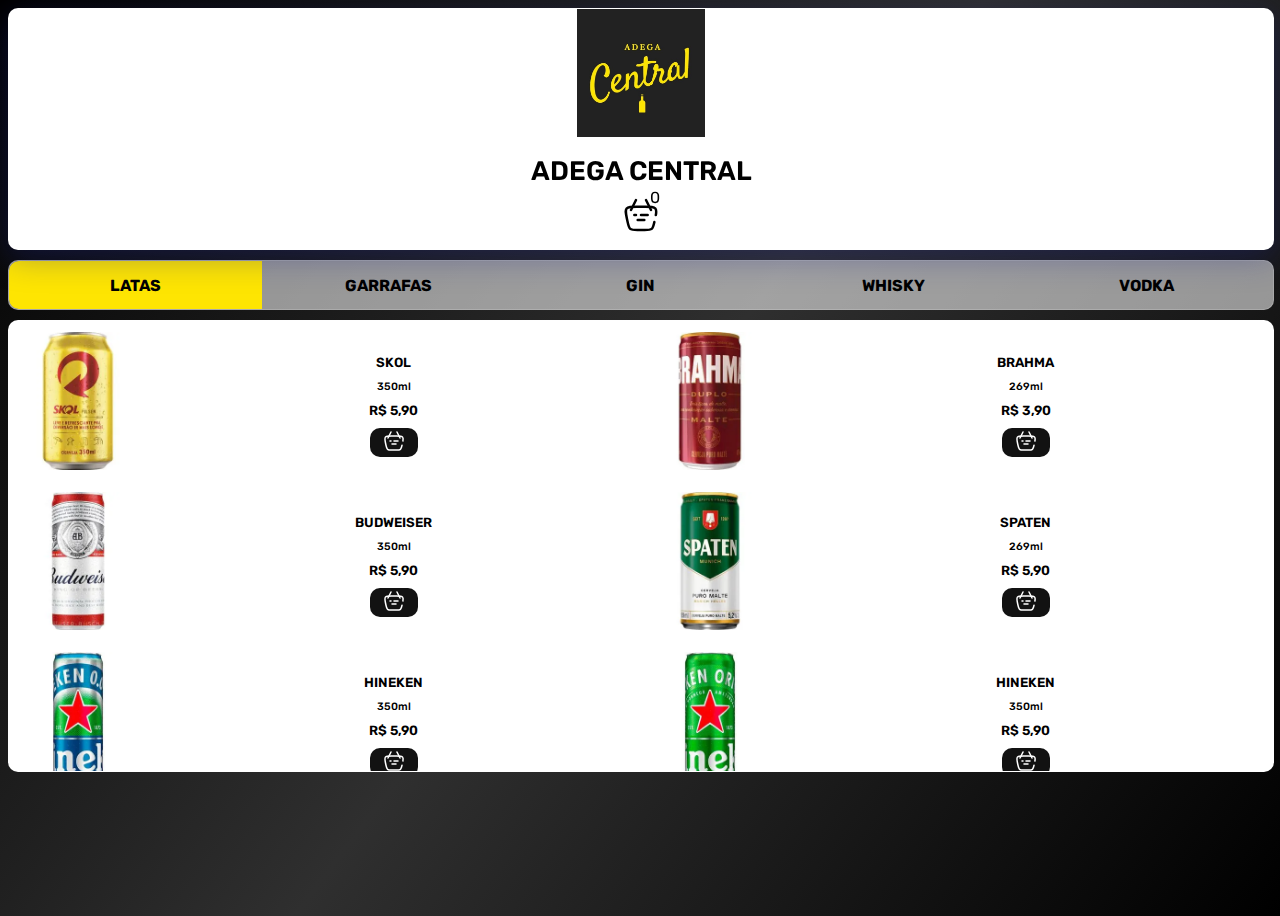
<file: Cardapio com carrinho/index.html>
<!DOCTYPE html>
<html lang="pt-br">
<head>
    <meta charset="UTF-8">
    <meta name="viewport" content="width=device-width, initial-scale=1.0">
    <title>Adega Central</title>
    <link rel="stylesheet" href="style.css">
        <!--META TAG OG "OPEN GRAPHICS"-->
        <meta property="og:type" content="website">
        <meta property="og:title" content="TeJota Açaiteria"> 
        <meta property="og:image" content="https://lanchonetedosamigos.netlify.app/Cardapio%20com%20carrinho/imagens/TeJota.png">
        <meta property="og:description" content="O melhor açai do mundo">
        <meta property="og:site_name" content="TeJota Açaiteria">
</head>
<body>
    <header>
        <section id="quadradoHeader">
            <div id="quadradoImagem">
                <img src="/Cardapio com carrinho/imagens/logoAdegaCentral.jpg" id="logo" alt="logo">
            </div>
            <div id="quadradoTexto">
                <h1>ADEGA CENTRAL</h1>
            </div>
            <div class="quadradoSacola">
                <img src="imagens/sacolaBlack.svg" id="sacola" alt="Sacola">
                <span id="quantidade">0</span>
            </div>
        </section>
    </header>
    <main>
        <section id="quadradoSelecao">
            <div id="latas">
                <p>Latas</p>
            </div>
            <div id="garrafas">
                <p>Garrafas</p>
            </div>
            <div id="GIN">
                <p>GIN</p>
            </div>
            <div id="whisky">
                <p>whisky</p>
            </div>
            <div id="vodka">
                <p>vodka</p>
            </div>
        </section>
        <section id="quadradoItenslatas">
            <!-- Skol 350 ml -->
            <div id="itens">
                <div id="itensImagem">
                    <img src="/Cardapio com carrinho/imagens/latas/230337-300-auto.webp" alt="Skol 350ml">
                </div>
                <div id="itensTexto">
                    <h1>Skol</h1>
                    <p>350ml</p>
                    <h1>R$ 5,90</h1>
                    <button class="botaoAdicionar" data-name="Skol 350ml" data-price="5.90">
                        <img src="/Cardapio com carrinho/imagens/sacola.svg" alt="Sacola">
                    </button>
                </div>
            </div>
            <!-- Brahma 269 ml -->
            <div id="itens">
                <div id="itensImagem">
                    <img src="/Cardapio com carrinho/imagens/latas/254666-300-auto.webp" alt="Brahma 269ml">
                </div>
                <div id="itensTexto">
                    <h1>Brahma</h1>
                    <p> 269ml</p>
                    <h1>R$ 3,90</h1>
                    <button class="botaoAdicionar" data-name="Brahma 269ml" data-price="3.90">
                        <img src="/Cardapio com carrinho/imagens/sacola.svg" alt="Sacola">
                    </button>
                </div>
            </div>
            <!-- Budweiser 350ml -->
            <div id="itens">
                <div id="itensImagem">
                    <img src="/Cardapio com carrinho/imagens/latas/258795-300-auto.webp" alt="Budweiser 350ml">
                </div>
                <div id="itensTexto">
                    <h1>Budweiser</h1>
                    <p>350ml</p>
                    <h1>R$ 5,90</h1>
                    <button class="botaoAdicionar" data-name="Budweiser 350ml" data-price="5.90">
                        <img src="/Cardapio com carrinho/imagens/sacola.svg" alt="Sacola">
                    </button>
                </div>
            </div>
            <!-- Spaten 269ml -->
            <div id="itens">
                <div id="itensImagem">
                    <img src="/Cardapio com carrinho/imagens/latas/261372-300-auto.webp" alt="Spaten 269ml">
                </div>
                <div id="itensTexto">
                    <h1>Spaten</h1>
                    <p>269ml</p>
                    <h1>R$ 5,90</h1>
                    <button class="botaoAdicionar" data-name="Spaten 269ml" data-price="5.90">
                        <img src="/Cardapio com carrinho/imagens/sacola.svg" alt="Sacola">
                    </button>
                </div>
            </div>
            <!-- Hineken Zero 350ml -->
            <div id="itens">
                <div id="itensImagem">
                    <img src="/Cardapio com carrinho/imagens/latas/263872-300-auto.webp" alt="Hineken Zero 350ml">
                </div>
                <div id="itensTexto">
                    <h1>Hineken</h1>
                    <p>350ml</p>
                    <h1>R$ 5,90</h1>
                    <button class="botaoAdicionar" data-name="Hineken Zero 350ml" data-price="5.90">
                        <img src="/Cardapio com carrinho/imagens/sacola.svg" alt="Sacola">
                    </button>
                </div>
            </div>
            <!-- Hineken 350ml -->
            <div id="itens">
                <div id="itensImagem">
                    <img src="/Cardapio com carrinho/imagens/latas/263896-300-auto.webp" alt="Hineken 350ml">
                </div>
                <div id="itensTexto">
                    <h1>Hineken</h1>
                    <p>350ml</p>
                    <h1>R$ 5,90</h1>
                    <button class="botaoAdicionar" data-name="Hineken 350ml" data-price="5.90">
                        <img src="/Cardapio com carrinho/imagens/sacola.svg" alt="Sacola">
                    </button>
                </div>
            </div>
            <!-- Amstel 350ml -->
            <div id="itens">
                <div id="itensImagem">
                    <img src="/Cardapio com carrinho/imagens/latas/300607-300-auto.webp" alt="Amstel 350ml">
                </div>
                <div id="itensTexto">
                    <h1>Amstel</h1>
                    <p>350ml</p>
                    <h1>R$ 5,90</h1>
                    <button class="botaoAdicionar" data-name="Amstel 350ml" data-price="5.90">
                        <img src="/Cardapio com carrinho/imagens/sacola.svg" alt="Sacola">
                    </button>
                </div>
            </div>
            <!-- Itaipava 350ml -->
            <div id="itens">
                <div id="itensImagem">
                    <img src="/Cardapio com carrinho/imagens/latas/321166-300-auto.webp" alt="Itaipava 350ml">
                </div>
                <div id="itensTexto">
                    <h1>Itaipava</h1>
                    <p>350ml</p>
                    <h1>R$ 5,90</h1>
                    <button class="botaoAdicionar" data-name="Itaipava 350ml" data-price="5.90">
                        <img src="/Cardapio com carrinho/imagens/sacola.svg" alt="Sacola">
                    </button>
                </div>
            </div>
        </section>

        <section id="quadradoItensgarrafas">
            <!-- Long Neck Heineken 330ml -->
            <div id="itens">
                <div id="itensImagem">
                    <img src="/Cardapio com carrinho/imagens/garrafas/239783-300-auto.webp" alt="Long Neck Heineken">
                </div>
                <div id="itensTexto">
                    <h1>Heineken</h1>
                    <p>330ml</p>
                    <h1>R$ 6,00</h1>
                    <button class="botaoAdicionar" data-name="Heineken" data-price="6.00">
                        <img src="/Cardapio com carrinho/imagens/sacola.svg" alt="Sacola">
                    </button>
                </div>
            </div>
             <!-- Long Neck Heineken 0% 330ml -->
            <div id="itens">
                    <div id="itensImagem">
                    <img src="/Cardapio com carrinho/imagens/garrafas/248165-300-auto.webp" alt="Long Neck Heineken 0% 330ml">
                </div>
                 <div id="itensTexto">
                    <h1>Heineken</h1>
                    <p>330ml</p>
                    <h1>R$ 6,00</h1>
                    <button class="botaoAdicionar" data-name="Heineken 0%" data-price="6.00">
                        <img src="/Cardapio com carrinho/imagens/sacola.svg" alt="Sacola">
                    </button>
                </div>
            </div>
            <!-- Long Neck Stella 330ml-->
            <div id="itens">
                <div id="itensImagem">
                    <img src="/Cardapio com carrinho/imagens/garrafas/248732-300-auto.webp" alt="Long Neck Stella 330ml">
                </div>
                <div id="itensTexto">
                    <h1>Stella</h1>
                    <p>330ml</p>
                    <h1>R$ 6,00</h1>
                    <button class="botaoAdicionar" data-name="Stella 330ml" data-price="6.00">
                        <img src="/Cardapio com carrinho/imagens/sacola.svg" alt="Sacola">
                    </button>
                </div>
            </div>
            <!-- Long Neck Stella 0% 330ml -->
            <div id="itens">
                <div id="itensImagem">
                    <img src="/Cardapio com carrinho/imagens/garrafas/311747-300-auto.webp" alt="Long Neck Stella 0% 330ml">
                </div>
                <div id="itensTexto">
                    <h1>Stella</h1>
                    <p>330ml</p>
                    <h1>R$ 6,00</h1>
                    <button class="botaoAdicionar" data-name="Stella 0%" data-price="6.00">
                        <img src="/Cardapio com carrinho/imagens/sacola.svg" alt="Sacola">
                    </button>
                </div>
            </div>
            <!-- Long Neck Sol 330ml -->
            <div id="itens">
                <div id="itensImagem">
                    <img src="/Cardapio com carrinho/imagens/garrafas/312657-300-auto.webp" alt="Long Neck Sol 330ml">
                </div>
                <div id="itensTexto">
                    <h1>Sol</h1>
                    <p>330ml</p>
                    <h1>R$ 6,00</h1>
                    <button class="botaoAdicionar" data-name="Sol 330ml" data-price="6.00">
                        <img src="/Cardapio com carrinho/imagens/sacola.svg" alt="Sacola">
                    </button>
                </div>
            </div>
            <!-- Long Neck Budweiser 330ml -->
            <div id="itens">
                <div id="itensImagem">
                    <img src="/Cardapio com carrinho/imagens/garrafas/317663-300-auto.webp" alt="Long Neck Budweiser 330ml">
                 </div>
                <div id="itensTexto">
                    <h1>Budweiser</h1>
                    <p>330ml</p>
                    <h1>R$ 6,00</h1>
                    <button class="botaoAdicionar" data-name="Budweiser" data-price="6.00">
                        <img src="/Cardapio com carrinho/imagens/sacola.svg" alt="Sacola">
                    </button>
                </div>
            </div>
            <!-- Long Neck Corona -->
            <div id="itens">
                <div id="itensImagem">
                    <img src="/Cardapio com carrinho/imagens/garrafas/314423-300-auto.webp" alt="Long Neck Corona">
                </div>
                <div id="itensTexto">
                    <h1>Corona</h1>
                    <p>330ml</p>
                    <h1>R$ 6,00</h1>
                    <button class="botaoAdicionar" data-name="Corona" data-price="6.00">
                        <img src="/Cardapio com carrinho/imagens/sacola.svg" alt="Sacola">
                    </button>
                </div>
            </div>
            <!-- Long Neck Corona 0% -->
            <div id="itens">
                <div id="itensImagem">
                    <img src="/Cardapio com carrinho/imagens/garrafas/322923-300-auto.webp" alt="Long Neck Corona 0%">
                </div>
                <div id="itensTexto">
                    <h1>Corona</h1>
                    <p>330ml</p>
                    <h1>R$ 6,00</h1>
                    <button class="botaoAdicionar" data-name="Corona 0%" data-price="6.00">
                        <img src="/Cardapio com carrinho/imagens/sacola.svg" alt="Sacola">
                    </button>
                </div>
            </div>
            <!-- Long Neck Itaipava -->
            <div id="itens">
                <div id="itensImagem">
                    <img src="/Cardapio com carrinho/imagens/garrafas/321201-300-auto.webp" alt="Long Neck Itaipava">
                </div>
                <div id="itensTexto">
                    <h1>Itaipava</h1>
                    <p>330ml</p>
                    <h1>R$ 6,00</h1>
                    <button class="botaoAdicionar" data-name="Itaipava" data-price="6.00">
                        <img src="/Cardapio com carrinho/imagens/sacola.svg" alt="Sacola">
                    </button>
                </div>
            </div>
            

        </section>
        <section id="quadradoItensgin">
            <!-- GIN SAPPHIRE -->
            <div id="itens">
                <div id="itensImagem">
                    <img src="/Cardapio com carrinho/imagens/gin/266629-300-auto.webp" alt="GIN SAPPHIRE">
                </div>
                <div id="itensTexto">
                    <h1>SAPPHIRE</h1>
                    <p>750ML</p>
                    <h1>R$ 115,00</h1>
                    <button class="botaoAdicionar" data-name="SAPPHIRE" data-price="115.00">
                        <img src="/Cardapio com carrinho/imagens/sacola.svg" alt="Sacola">
                    </button>
                </div>
            </div>
             <!-- GIN INTERNCION -->
            <div id="itens">
                    <div id="itensImagem">
                    <img src="/Cardapio com carrinho/imagens/gin/282548-300-auto.webp" alt="GIN INTERNCION">
                </div>
                 <div id="itensTexto">
                    <h1>INTERNCION</h1>
                    <p>900ML</p>
                    <h1>R$ 18,00</h1>
                    <button class="botaoAdicionar" data-name="INTERNCION" data-price="18.00">
                        <img src="/Cardapio com carrinho/imagens/sacola.svg" alt="Sacola">
                    </button>
                </div>
            </div>
            <!-- GIN INTERNCION MELANCIA -->
            <div id="itens">
                <div id="itensImagem">
                    <img src="/Cardapio com carrinho/imagens/gin/282718-300-auto.webp" alt="GIN INTERNCION MELANCIA">
                </div>
                <div id="itensTexto">
                    <h1>MELANCIA</h1>
                    <p>900ml</p>
                    <h1>R$ 18,00</h1>
                    <button class="botaoAdicionar" data-name="INTERNCION MELANCIA" data-price="18.00">
                        <img src="/Cardapio com carrinho/imagens/sacola.svg" alt="Sacola">
                    </button>
                </div>
            </div>
            <!-- GIN INTERNCION STRAWBERRY -->
            <div id="itens">
                <div id="itensImagem">
                    <img src="/Cardapio com carrinho/imagens/gin/283095-300-auto.webp" alt="GIN INTERNCION STRAWBERRY">
                </div>
                <div id="itensTexto">
                    <h1>STRAWBERRY</h1>
                    <p>330ml</p>
                    <h1>R$ 18,00</h1>
                    <button class="botaoAdicionar" data-name="INTERNCION STRAWBERRY" data-price="18.00">
                        <img src="/Cardapio com carrinho/imagens/sacola.svg" alt="Sacola">
                    </button>
                </div>
            </div>
            <!-- GIN ROCK's STRAWBERRY -->
            <div id="itens">
                <div id="itensImagem">
                    <img src="/Cardapio com carrinho/imagens/gin/283843-300-auto.webp" alt="GIN ROCK's STRAWBERRY">
                </div>
                <div id="itensTexto">
                    <h1>ROCK's STRAWBERRY</h1>
                    <p>1L</p>
                    <h1>R$ 33,00</h1>
                    <button class="botaoAdicionar" data-name="ROCK's STRAWBERRY" data-price="33.00">
                        <img src="/Cardapio com carrinho/imagens/sacola.svg" alt="Sacola">
                    </button>
                </div>
            </div>
        </section>
        <section id="quadradoItenswhisky">
            <!-- PASSPORT -->
            <div id="itens">
                <div id="itensImagem">
                    <img src="/Cardapio com carrinho/imagens/whisky/282309-300-auto.webp" alt=" PASSPORT ">
                </div>
                <div id="itensTexto">
                    <h1>PASSPORT</h1>
                    <p>1L</p>
                    <h1>R$ 44,00</h1>
                    <button class="botaoAdicionar" data-name="PASSPORT" data-price="44.00">
                        <img src="/Cardapio com carrinho/imagens/sacola.svg" alt="Sacola">
                    </button>
                </div>
            </div>
             <!-- WHITEHORSE  -->
            <div id="itens">
                    <div id="itensImagem">
                    <img src="/Cardapio com carrinho/imagens/whisky/282815-300-auto.webp" alt="WHITEHORSE">
                </div>
                 <div id="itensTexto">
                    <h1>WHITEHORSE</h1>
                    <p>500ml</p>
                    <h1>R$ 40,00</h1>
                    <button class="botaoAdicionar" data-name="WHITEHORSE" data-price="40.00">
                        <img src="/Cardapio com carrinho/imagens/sacola.svg" alt="Sacola">
                    </button>
                </div>
            </div>
            <!--  REDLABEL 1L -->
            <div id="itens">
                <div id="itensImagem">
                    <img src="/Cardapio com carrinho/imagens/whisky/302833-300-auto.webp" alt="REDLABEL">
                </div>
                <div id="itensTexto">
                    <h1>REDLABEL</h1>
                    <p>1L</p>
                    <h1>R$ 98,00</h1>
                    <button class="botaoAdicionar" data-name="REDLABEL" data-price="98.00">
                        <img src="/Cardapio com carrinho/imagens/sacola.svg" alt="Sacola">
                    </button>
                </div>
            </div>
            <!--  REDLABEL 750ml -->
            <div id="itens">
                <div id="itensImagem">
                    <img src="/Cardapio com carrinho/imagens/whisky/307766-300-auto.webp" alt="REDLABEL 750ml">
                </div>
                <div id="itensTexto">
                    <h1>REDLABEL</h1>
                    <p>750ml</p>
                    <h1>R$ 73,00</h1>
                    <button class="botaoAdicionar" data-name="REDLABEL 750ml" data-price="73.00">
                        <img src="/Cardapio com carrinho/imagens/sacola.svg" alt="Sacola">
                    </button>
                </div>
            </div>
            <!--  BLACKLABEL -->
            <div id="itens">
                <div id="itensImagem">
                    <img src="/Cardapio com carrinho/imagens/whisky/318009-300-auto.webp" alt="BLACKLABEL">
                </div>
                <div id="itensTexto">
                    <h1>BLACKLABEL</h1>
                    <p>750ml</p>
                    <h1>R$ 135,00</h1>
                    <button class="botaoAdicionar" data-name="BLACKLABEL" data-price="135.00">
                        <img src="/Cardapio com carrinho/imagens/sacola.svg" alt="Sacola">
                    </button>
                </div>
            </div>
            <!--  BALLANTINE's -->
            <div id="itens">
                <div id="itensImagem">
                    <img src="/Cardapio com carrinho/imagens/whisky/317995-300-auto.webp" alt="BALLANTINE's">
                </div>
                <div id="itensTexto">
                    <h1>BALLANTINE's</h1>
                    <p>1L</p>
                    <h1>R$ 80,00</h1>
                    <button class="botaoAdicionar" data-name="BALLANTINE's" data-price="80.00">
                        <img src="/Cardapio com carrinho/imagens/sacola.svg" alt="Sacola">
                    </button>
                </div>
            </div>
        </section>
        <section id="quadradoItensvodka">
            <!-- CIROC -->
            <div id="itens">
                <div id="itensImagem">
                    <img src="/Cardapio com carrinho/imagens/vodka/240643-300-auto.webp" alt="CIROC">
                </div>
                <div id="itensTexto">
                    <h1>CIROC</h1>
                    <p>750ml</p>
                    <h1>R$ 190,00</h1>
                    <button class="botaoAdicionar" data-name="CIROC" data-price="190.00">
                        <img src="/Cardapio com carrinho/imagens/sacola.svg" alt="Sacola">
                    </button>
                </div>
            </div>
             <!-- SMIRNOFF -->
            <div id="itens">
                    <div id="itensImagem">
                    <img src="/Cardapio com carrinho/imagens/vodka/268637-300-auto.webp" alt="SMIRNOFF">
                </div>
                 <div id="itensTexto">
                    <h1>SMIRNOFF</h1>
                    <p>998ml</p>
                    <h1>R$ 38,00</h1>
                    <button class="botaoAdicionar" data-name="SMIRNOFF" data-price="38.00">
                        <img src="/Cardapio com carrinho/imagens/sacola.svg" alt="Sacola">
                    </button>
                </div>
            </div>
            <!-- BALALAIKA -->
            <div id="itens">
                <div id="itensImagem">
                    <img src="/Cardapio com carrinho/imagens/vodka/283549-300-auto.webp" alt="BALALAIKA">
                </div>
                <div id="itensTexto">
                    <h1>BALALAIKA</h1>
                    <p>1L</p>
                    <h1>R$ 11,00</h1>
                    <button class="botaoAdicionar" data-name="BALALAIKA" data-price="11.00">
                        <img src="/Cardapio com carrinho/imagens/sacola.svg" alt="Sacola">
                    </button>
                </div>
            </div>
            <!-- ABSOLUT -->
            <div id="itens">
                <div id="itensImagem">
                    <img src="/Cardapio com carrinho/imagens/vodka/315784-300-auto.webp" alt="ABSOLUT">
                </div>
                <div id="itensTexto">
                    <h1>ABSOLUT</h1>
                    <p>1L</p>
                    <h1>R$ 103,00</h1>
                    <button class="botaoAdicionar" data-name="ABSOLUT 1L" data-price="103.00">
                        <img src="/Cardapio com carrinho/imagens/sacola.svg" alt="Sacola">
                    </button>
                </div>
            </div>
            <!-- ABSOLUT VANILLA  -->
            <div id="itens">
                <div id="itensImagem">
                    <img src="/Cardapio com carrinho/imagens/vodka/315816-300-auto.webp" alt="ABSOLUT VANILLA">
                </div>
                <div id="itensTexto">
                    <h1>VANILLA</h1>
                    <p>750ml</p>
                    <h1>R$ 86,00</h1>
                    <button class="botaoAdicionar" data-name="ABSOLUT VANILLA" data-price="86.00">
                        <img src="/Cardapio com carrinho/imagens/sacola.svg" alt="Sacola">
                    </button>
                </div>
            </div>
            <!-- INTENCION -->
            <div id="itens">
                <div id="itensImagem">
                    <img src="/Cardapio com carrinho/imagens/vodka/316929-300-auto.webp" alt="INTENCION">
                </div>
                <div id="itensTexto">
                    <h1>INTENCION</h1>
                    <p>900ml</p>
                    <h1>R$ 15,00</h1>
                    <button class="botaoAdicionar" data-name="INTENCION" data-price="15.00">
                        <img src="/Cardapio com carrinho/imagens/sacola.svg" alt="Sacola">
                    </button>
                </div>
            </div>
        </section>
    </main>

    <section id="abrirSacola">
        <div id="quadradoSacolaFora">
            <div id="xSacolaDentro">
                <button id="btnxSacola">X</button>
            </div>
        <div id="quadradoSacolaDentro">
            <div id="sacolaDentro">
                <div id="sacolaDentroTexto">
                    <h1>Sacola</h1>
                    <span id="quantidade" class="quantidade">0</span>
                </div>
                <div id="sacolaDentroItens"></div>
                <div id="sacolaDentroTotal">
                    <p id="total">Total: R$ 0,00</p>
                </div>
                <div id="sacolaEndereco">
                    <input type="text" id="endereco" value="" placeholder="Endereco" autocomplete="on">
                    <input type="text" id="numeroCasa" placeholder="Número">
                    <p id="taxa">* Taxa de entrega R$5,00</p>
                </div>
            </div>
        </div>
        <button id="enviarPedido">Enviar</button>
    </div>
    </section>
    <section id="notificacaoAddSacola">
        <div id="quadradoNotificacaoAddSacola">
                <h1>Produto adicionado!</h1>
                <div class="loaderAddSacola"></div>
        </div>
    </section>
    <section id="notificacaoRemSacola">
        <div id="quadradoNotificacaoRemSacola">
                <h1>Produto removido!</h1>
                <div class="loaderRemSacola"></div>
        </div>
    </section>
    <section id="notificacaoEndereco">
        <div id="quadradoNotificacaoEndereco">
                <h1>Coloque o endereço!</h1>
                <div class="loaderEndereco"></div>
        </div>
    </section>
    <script src="/Cardapio com carrinho/script.js"></script>
</body>
</html>
</file>
<file: Cardapio com carrinho/style.css>
@import url('https://fonts.googleapis.com/css2?family=Big+Shoulders+Display:wght@100..900&family=Inter:ital,opsz,wght@0,14..32,100..900;1,14..32,100..900&family=Klee+One&family=Kode+Mono:wght@400..700&family=Rubik:ital,wght@0,300..900;1,300..900&display=swap');

:root {
    --fonte-principal: "Rubik", sans-serif;
}

* {
    user-select: none;
}

@media (min-width: 320px) and (max-width: 430px) {
    body {
        width: auto;
        height: 100vh;
        background: #000000;
        background: -webkit-linear-gradient(307deg, #000000 0%, #2f2f2f 50%, #000000 100%);
        background: linear-gradient(307deg, #000000 0%, #2f2f2f 50%, #000000 100%);
    }

    #quadradoHeader {
        display: flex;
        flex-direction: column;
        background: #fff;
        box-shadow: 0 8px 32px 0 #1f26875e;
        backdrop-filter: blur( 4px );
        -webkit-backdrop-filter: blur( 4px );
        border-radius: 10px;
        border: 1px solid #ffffff2e;
        width: 100%;
        height: 15rem;
    }

    #quadradoImagem {
        display: flex;
        flex-direction: column;
        width: 100%;
        height: 8rem;
        align-items: center;
    }

    #logo {
        width: 8rem;
        height: 8rem;
    }

    #quadradoTexto {
        display: flex;
        flex-direction: column;
        width: 100%;
        text-align: center;
    }

    #quadradoTexto h1 {
        font-family: var(--fonte-principal);   
        font-size: 20pt;
        font-weight: 600;
        text-transform: uppercase;
    }

    .quadradoSacola {
        position: relative;
        top: -10px;
        display: flex;
        flex-direction: column;
        width: 100%;
        height: 3rem;
        align-items: center;
    }

    #sacola {
        width: 2.5rem;
    }

    #quantidade {
        position: absolute;
        color: #000;
        margin: -.4rem 0 0 1.8rem;
        font-family: var(--fonte-principal);   
        font-weight: 400;
    }

    .quantidade {
        position: relative !important;
        color: #000 !important;
        font-size: 15pt !important;
        margin: auto 0  !important;
        width: 50% !important;
    }

    #quadradoSelecao {
        display: flex;
        flex-direction: row;
        flex-wrap: nowrap;
        overflow: auto;
        width: 100%;
        height: 3rem;
        margin-top: 10px;
        background: #ffffff8d;
        border-radius: 10px;
        border: 1px solid #ffffff2e;
    }
    /* Latas ativo */

    #quadradoItenslatas {
        display: grid;
        column-gap: 0px;
        grid-template-columns: 200px 200px;
        overflow: auto;
        width: 100%;
        height: 50vh;
        margin-top: 10px;
        background: #fff;
        border-radius: 10px;
        border: 1px solid #ffffff2e;
    }

    @media (min-width: 360px) and (max-height: 1000px) {
        #quadradoItenslatas {
            display: grid;
            column-gap: 0px;
            grid-template-columns: 150px 190px;
            overflow: auto;
            width: 100%;
            height: 50vh;
            margin-top: 10px;
            background: #fff;
            border-radius: 10px;
            border: 1px solid #ffffff2e;
        }

        #quadradoItensgarrafas {
            display: grid;
            column-gap: 0px;
            grid-template-columns: 150px 200px !important;
        }

        #quadradoItensgin {
            display: grid;
            column-gap: 0px;
            grid-template-columns: 150px 200px !important;
        }

        #quadradoItenswhisky {
            display: grid;
            column-gap: 0px;
            grid-template-columns: 150px 200px !important;
        }

        #quadradoItensvodka { 
            display: grid;
            column-gap: 0px;
            grid-template-columns: 150px 200px !important;
        }
    }

    @media (width: 375px) and (max-height: 1000px) {
        #quadradoItenslatas, #quadradoItensgarrafas {
            display: grid;
            column-gap: 0px;
            grid-template-columns: 150px 200px;
            overflow: auto;
            width: 100%;
            height: 50vh;
            margin-top: 10px;
            background: #fff;
            border-radius: 10px;
            border: 1px solid #ffffff2e;
        }
    
    }

    @media (width: 384px) and (max-height: 1000px) {
        #quadradoItenslatas, #quadradoItensgarrafas {
            display: grid;
            column-gap: 0px;
            grid-template-columns: 160px 200px;
            overflow: auto;
            width: 100%;
            height: 50vh;
            margin-top: 10px;
            background: #fff;
            border-radius: 10px;
            border: 1px solid #ffffff2e;
        }
    
    }

    @media (min-width: 390px) and (max-height: 1000px) {
        #quadradoItenslatas, #quadradoItensgarrafas {
            display: grid;
            column-gap: 0px;
            grid-template-columns: 160px 200px;
            overflow: auto;
            width: 100%;
            height: 50vh;
            margin-top: 10px;
            background: #fff;
            border-radius: 10px;
            border: 1px solid #ffffff2e;
        }
    
    }

    @media (min-width: 410px) and (max-height: 1000px) {
        #quadradoItenslatas {
            display: grid;
            column-gap: 0px;
            grid-template-columns: 190px 200px;
            overflow: auto;
            width: 100%;
            height: 50vh;
            margin-top: 10px;
            background: #fff;
            border-radius: 10px;
            border: 1px solid #ffffff2e;
        }

        #quadradoItensgarrafas {
            display: grid;
            column-gap: 0px;
            grid-template-columns: 200px 200px !important;
        }

        #quadradoItensgarrafas {
            display: grid;
            column-gap: 0px;
            grid-template-columns: 200px 200px !important;
        }

        #quadradoItensgin {
            display: grid;
            column-gap: 0px;
            grid-template-columns: 200px 200px !important;
        }

        #quadradoItenswhisky {
            display: grid;
            column-gap: 0px;
            grid-template-columns: 200px 200px !important;
        }

        #quadradoItensvodka { 
            display: grid;
            column-gap: 0px;
            grid-template-columns: 200px 200px !important;
        }
    
    }

    #latas {
        background: #FEE502;
        border-radius: 10px 0 0 10px;
    }

    #vodka {
        border-radius: 0px 10px 10px 0px;
    }

    #latas, #garrafas, #GIN, #whisky, #vodka {
        display: flex;
        flex-direction: column;
        width: 50%;
        height: 100%;
        cursor: pointer;
        transition: all 0.5s ease;
    }

    #latas p, #garrafas p, #GIN p, #whisky p, #vodka p {
        text-transform: uppercase;
        color: #000;
        font-family: var(--fonte-principal);   
        font-weight: 700;
        text-align: center;
        margin: auto 10px;
    }

    #itens {
        display: flex;
        flex-direction: row;
        width: 100%;
        height: 7rem;
    }

    #itensImagem {
        display: flex;
        width: 11rem;
        height: 100%;
        align-items: center;
    }

    #itensImagem img {
        width: 100%;
    }

    #itensTexto {
        display: flex;
        flex-direction: column;
        width: 100%;
        text-align: center;
        align-items: center;
    }

    #itensTexto h1 {
        font-family: var(--fonte-principal);   
        text-transform: uppercase;
        font-weight: 600;
        font-size: 10pt;
        margin: 10px 0 10px 0;
    }

    #itensTexto p {
        font-family: var(--fonte-principal);   
        font-weight: 500;
        font-size: 8pt;
        margin: 0;
    }

    .botaoAdicionar {
        width: 3rem;
        border: none;
        border-radius: 10px;
        background: #121212;
    }

    .botaoAdicionar img{
        width: 1.5rem;
    }

    /* FIM LATAS ATIVO */

    /* GARRAFA ATIVO*/

    #quadradoItensgarrafas {
        display: none;
        column-gap: 0px;
        grid-template-columns: 150px 150px;
        overflow: auto;
        width: 100%;
        height: 50vh;
        margin-top: 10px;
        background: #fff;
        border-radius: 10px;
        border: 1px solid #ffffff2e;
    }

    /* GIN ATIVO */

    #quadradoItensgin {
        display: none;
        column-gap: 0px;
        grid-template-columns: 150px 150px;
        overflow: auto;
        width: 100%;
        height: 50vh;
        margin-top: 10px;
        background: #fff;
        border-radius: 10px;
        border: 1px solid #ffffff2e;
    }

    /* WHISKY ATIVO */

    #quadradoItenswhisky {
        display: none;
        column-gap: 0px;
        grid-template-columns: 150px 150px;
        overflow: auto;
        width: 100%;
        height: 50vh;
        margin-top: 10px;
        background: #fff;
        border-radius: 10px;
        border: 1px solid #ffffff2e;
    }

    /* VODKA ATIVO */

    #quadradoItensvodka {
        display: none;
        column-gap: 0px;
        grid-template-columns: 150px 150px;
        overflow: auto;
        width: 100%;
        height: 50vh;
        margin-top: 10px;
        background: #fff;
        border-radius: 10px;
        border: 1px solid #ffffff2e;
    }

    /* Sacola */

    #abrirSacola {
        position: fixed;
        display: none;
        flex-direction: column;
        top: 0;
        left: 0;
        width: 100%;
        height: 100%;
        background: #00000074;
        z-index: 98;
    }

    #quadradoSacolaFora {
        display: flex;
        flex-direction: column;
        width: 90%;
        height: 30rem;
        margin: auto;
        align-items: center;
    }

    #xSacolaDentro {
        position: relative;
        bottom: 5px;
    }

    #btnxSacola {
        width: 2.5rem;
        height: 2.5rem;
        border: none;
        border-radius: 50%;
        font-family: var(--fonte-principal);   
        font-weight: 400;
        font-size: 15pt;
        margin: 0;
    }

    #sacolaDentroTotal {
        display: flex;
        flex-direction: row;
        justify-content: space-around;
        width: 100%;
        height: 4rem;
    }

    #sacolaDentroTotal p {
        margin: auto;
        font-family: var(--fonte-principal);   
        font-weight: 400;
        font-size: 12pt;
    }

    #quadradoSacolaDentro {
        display: flex;
        flex-direction: column;
        width: 90%;
        height: 100%;
        background: #ffffff;
        border-radius: 10px;
        margin: auto;
        font-family: var(--fonte-principal);   
        font-weight: 400;
        z-index: 99;
    }

    #sacolaDentroTexto h1 {
        font-family: var(--fonte-principal);   
        font-weight: 400;
        width: 50%;
    }

    #sacolaDentro {
        display: flex;
        flex-direction: column;
        justify-content: space-around;
        width: 100%;
        height: 100%;
    }

    #sacolaDentroTexto {
        display: flex;
        flex-direction: row;
        justify-content: space-evenly;
        width: 100%;
        text-align: center;
    }

    #sacolaDentroItens {
        display: flex;
        flex-direction: column;
        width: 100%;
        height: 50%;
        overflow: auto;
    }

    #quadradoRemoverItens {
        display: flex;
        width: 33%;
    }

    .itens {
        display: flex;
        flex-direction: column;
        width: 100%;
    }

    #itensSacola {
        display: flex;
        flex-direction: row;
        justify-content: space-around;
        text-align: center;
        align-items: center;
    }

    #itensSacola h1 {
        font-family: var(--fonte-principal);   
        font-weight: 500;
        font-size: 10pt;
        width: 33%;
    }

    #removerItem {
        width: 1.5rem;
        height: 1.5rem;
        background-image: url("https://www.svgrepo.com/show/500535/delete.svg");
        background-repeat: no-repeat;
        background-size: cover;
        border: none;
        margin: auto;
    }

    #sacolaEndereco {
        position: relative;
        display: flex;
        flex-direction: column;
        width: 100%;
        height: 5rem;
        text-align: center;
        align-items: center;
        bottom: 5px;
    }

    #endereco {
        width: 15rem;
        border: solid 1.5px #9e9e9e;
        border-radius: 1rem;
        background: none;
        padding: .5rem;
        margin-bottom: 1rem;
        font-size: 10pt;
        color: #000;
        transition: border 150ms cubic-bezier(0.4,0,0.2,1);

    }

    #numeroCasa {
        width: 5rem;
        border: solid 1.5px #000000;
        border-radius: 1rem;
        background: none;
        padding: .5rem;
        font-size: 10pt;
        text-align: center;
        color: #000;
        transition: border 150ms cubic-bezier(0.4,0,0.2,1);
    }


    @media (width: 320px) and (max-height: 740px) {
        #enderecoLabel {
            font-family: var(--fonte-principal);   
            font-weight: 500;
            font-size: 12pt;
            position: absolute;
            top: 50%;
            left: 20px !important;
            color: #000;
            pointer-events: none;
            transform: translateY(1rem);
            transition: 150ms cubic-bezier(0.4,0,0.2,1);
        }
    
        #endereco:focus, #endereco:valid {
            outline: none;
            border: 1.5px solid #000000;
        }

        #endereco:focus ~ #enderecoLabel, #endereco:valid ~ #enderecoLabel {
            transform: translateY(-140%) scale(0.8) !important;
            background-color: #fff;
            padding: 0 .2em;
            color: #000000;
        }

        #endereco:not(:focus):placeholder-shown ~ #enderecoLabel {
            transform: translateY(-50%) !important; 
            background-color: transparent; 
            color: #000000; 
        }
    
    }

    @media (width: 360px) and (height: 740px) {
        #enderecoLabel {
            font-family: var(--fonte-principal);   
            font-weight: 500;
            font-size: 12pt;
            position: absolute;
            top: 50%;
            left: 30px !important;
            color: #000;
            pointer-events: none;
            transform: translateY(1rem);
            transition: 150ms cubic-bezier(0.4,0,0.2,1);
        }
    
        #endereco:focus, #endereco:valid {
            outline: none;
            border: 1.5px solid #000000;
        }

        #endereco:focus ~ #enderecoLabel, #endereco:valid ~ #enderecoLabel {
            transform: translateY(-140%) scale(0.8) !important;
            background-color: #fff;
            padding: 0 .2em;
            color: #000000;
        }

        #endereco:not(:focus):placeholder-shown ~ #enderecoLabel {
            transform: translateY(-50%) !important; 
            background-color: transparent; 
            color: #000000; 
        }
    
    }

    @media (width: 360px) and (height: 800px) {
        #enderecoLabel {
            font-family: var(--fonte-principal);   
            font-weight: 500;
            font-size: 12pt;
            position: absolute;
            top: 50%;
            left: 30px !important;
            color: #000;
            pointer-events: none;
            transform: translateY(1rem);
            transition: 150ms cubic-bezier(0.4,0,0.2,1);
        }
    
        #endereco:focus, #endereco:valid {
            outline: none;
            border: 1.5px solid #000000;
        }

        #endereco:focus ~ #enderecoLabel, #endereco:valid ~ #enderecoLabel {
            transform: translateY(-140%) scale(0.8) !important;
            background-color: #fff;
            padding: 0 .2em;
            color: #000000;
        }

        #endereco:not(:focus):placeholder-shown ~ #enderecoLabel {
            transform: translateY(-50%) !important; 
            background-color: transparent; 
            color: #000000; 
        }
    
    }
    
    @media (width: 375px) and (height: 667px) {
        #enderecoLabel {
            font-family: var(--fonte-principal);   
            font-weight: 500;
            font-size: 12pt;
            position: absolute;
            top: 50%;
            left: 40px !important;
            color: #000;
            pointer-events: none;
            transform: translateY(1rem);
            transition: 150ms cubic-bezier(0.4,0,0.2,1);
        }
    
        #endereco:focus, #endereco:valid {
            outline: none;
            border: 1.5px solid #000000;
        }

        #endereco:focus ~ #enderecoLabel, #endereco:valid ~ #enderecoLabel {
            transform: translateY(-140%) scale(0.8) !important;
            background-color: #fff;
            padding: 0 .2em;
            color: #000000;
        }

        #endereco:not(:focus):placeholder-shown ~ #enderecoLabel {
            transform: translateY(-50%) !important; 
            background-color: transparent; 
            color: #000000; 
        }
    
    }

    @media (width: 375px) and (height: 812px) {
        #enderecoLabel {
            font-family: var(--fonte-principal);   
            font-weight: 500;
            font-size: 12pt;
            position: absolute;
            top: 50%;
            left: 35px !important;
            color: #000;
            pointer-events: none;
            transform: translateY(1rem);
            transition: 150ms cubic-bezier(0.4,0,0.2,1);
        }
    
        #endereco:focus, #endereco:valid {
            outline: none;
            border: 1.5px solid #000000;
        }

        #endereco:focus ~ #enderecoLabel, #endereco:valid ~ #enderecoLabel {
            transform: translateY(-140%) scale(0.8) !important;
            background-color: #fff;
            padding: 0 .2em;
            color: #000000;
        }

        #endereco:not(:focus):placeholder-shown ~ #enderecoLabel {
            transform: translateY(-50%) !important; 
            background-color: transparent; 
            color: #000000; 
        }
    
    }

    @media (width: 384px) and (height: 854px) {
        #enderecoLabel {
            font-family: var(--fonte-principal);   
            font-weight: 500;
            font-size: 12pt;
            position: absolute;
            top: 50%;
            left: 40px !important;
            color: #000;
            pointer-events: none;
            transform: translateY(1rem);
            transition: 150ms cubic-bezier(0.4,0,0.2,1);
        }
    
        #endereco:focus, #endereco:valid {
            outline: none;
            border: 1.5px solid #000000;
        }

        #endereco:focus ~ #enderecoLabel, #endereco:valid ~ #enderecoLabel {
            transform: translateY(-140%) scale(0.8) !important;
            background-color: #fff;
            padding: 0 .2em;
            color: #000000;
        }

        #endereco:not(:focus):placeholder-shown ~ #enderecoLabel {
            transform: translateY(-50%) !important; 
            background-color: transparent; 
            color: #000000; 
        }
    
    }

    @media (width: 390px) and (height: 844px) {
        #enderecoLabel {
            font-family: var(--fonte-principal);   
            font-weight: 500;
            font-size: 12pt;
            position: absolute;
            top: 50%;
            left: 40px !important;
            color: #000;
            pointer-events: none;
            transform: translateY(1rem);
            transition: 150ms cubic-bezier(0.4,0,0.2,1);
        }
    
        #endereco:focus, #endereco:valid {
            outline: none;
            border: 1.5px solid #000000;
        }

        #endereco:focus ~ #enderecoLabel, #endereco:valid ~ #enderecoLabel {
            transform: translateY(-140%) scale(0.8) !important;
            background-color: #fff;
            padding: 0 .2em;
            color: #000000;
        }

        #endereco:not(:focus):placeholder-shown ~ #enderecoLabel {
            transform: translateY(-50%) !important; 
            background-color: transparent; 
            color: #000000; 
        }
    
    }

    @media (width: 414px) and (height: 896px) {
        #enderecoLabel {
            font-family: var(--fonte-principal);   
            font-weight: 500;
            font-size: 12pt;
            position: absolute;
            top: 50%;
            left: 50px !important;
            color: #000;
            pointer-events: none;
            transform: translateY(1rem);
            transition: 150ms cubic-bezier(0.4,0,0.2,1);
        }
    
        #endereco:focus, #endereco:valid {
            outline: none;
            border: 1.5px solid #000000;
        }

        #endereco:focus ~ #enderecoLabel, #endereco:valid ~ #enderecoLabel {
            transform: translateY(-140%) scale(0.8) !important;
            background-color: #fff;
            padding: 0 .2em;
            color: #000000;
        }

        #endereco:not(:focus):placeholder-shown ~ #enderecoLabel {
            transform: translateY(-50%) !important; 
            background-color: transparent; 
            color: #000000; 
        }
        
    }


    #enderecoLabel {
        font-family: var(--fonte-principal);   
        font-weight: 500;
        font-size: 12pt;
        position: absolute;
        top: 50%;
        left: 50px;
        color: #000;
        pointer-events: none;
        transform: translateY(1rem);
        transition: 150ms cubic-bezier(0.4,0,0.2,1);
    }

    #endereco:focus, #endereco:valid {
        outline: none;
        border: 1.5px solid #000000;
    }

    #endereco:focus ~ #enderecoLabel, #endereco:valid ~ #enderecoLabel {
        transform: translateY(-150%) scale(0.8);
        background-color: #ffffff;
        padding: 0 .2em;
        color: #000000;
    }

    #endereco:not(:focus):placeholder-shown ~ #enderecoLabel {
        transform: translateY(-50%); 
        background-color: transparent; 
        color: #000000; 
    }

    #enviarPedido {
        position: relative;
        display: flex;
        flex-direction: column;
        background: #fff;
        width: 7rem;
        padding: .5rem;
        align-items: center;
        margin-top: 1rem;
        border: none;
        border-radius: 10px;
        font-family: var(--fonte-principal);   
        font-weight: 500;
        font-size: 10pt;
        text-transform: uppercase;
      }

    /* Notificação */

    /* Adicionando */
    #notificacaoAddSacola {
        position: absolute;
        top: 1rem;
        display: none;
        flex-direction: column;
        width: 95%;
        text-align: center;
        align-items: center;
        transition: all linear;
        z-index: 95;
        background-color:#A6FFBC;
        border:2px #00bd00 solid;
        color:#00bd00;
        border-radius:5px
    }

    #quadradoNotificacaoAddSacola h1{
        font-family: var(--fonte-principal);   
        font-weight: 500;
        font-size: 12pt;
        text-transform: uppercase;
        color: #28AE60;
        text-shadow: 1px 1px 1px #005624;
    }


      /* Removendo */
      #notificacaoRemSacola {
        position: absolute;
        top: 1rem;
        display: none;
        flex-direction: column;
        width: 95%;
        text-align: center;
        align-items: center;
        transition: all linear;
        z-index: 100;
        background-color:#FFCACA;
        border:2px #a60202 solid;
        border-radius:5px
    }

    #quadradoNotificacaoRemSacola h1{
        font-family: var(--fonte-principal);   
        font-weight: 500;
        font-size: 12pt;
        text-transform: uppercase;
        color: #ff0000;
        text-shadow: 1px 1px 1px #560000;
    }

      /* Endereço */

      #notificacaoEndereco {
        position: absolute;
        top: 1rem;
        display: none;
        flex-direction: column;
        width: 95%;
        text-align: center;
        align-items: center;
        transition: all linear;
        z-index: 100;
        background-color:#FFFFBF;
        border:2px #2b2b2b solid;
        border-radius:5px;
    }

    #quadradoNotificacaoEndereco h1{
        font-family: var(--fonte-principal);   
        font-weight: 500;
        font-size: 12pt;
        text-transform: uppercase;
        color: #000;
        text-shadow: 1px 1px 1px #fff;
    }

    #taxa {
        position: absolute;
        top: 2.5rem;
        left: 12rem;
        font-size: 9pt;
    }
}

@media (min-width: 430px) and (max-width:767px) {

}

@media (min-width: 768px) and (max-width:1280px) {
    body {
        width: auto;
        height: 100vh;
        background: #000000;
        background: -webkit-linear-gradient(307deg, #000000 0%, #2f2f2f 50%, #000000 100%);
        background: linear-gradient(307deg, #000000 0%, #2f2f2f 50%, #000000 100%);
    }

    #quadradoHeader {
        display: flex;
        flex-direction: column;
        background: #fff;
        box-shadow: 0 8px 32px 0 #1f26875e;
        backdrop-filter: blur( 4px );
        -webkit-backdrop-filter: blur( 4px );
        border-radius: 10px;
        border: 1px solid #ffffff2e;
        width: 100%;
        height: 15rem;
    }

    #quadradoImagem {
        display: flex;
        flex-direction: column;
        width: 100%;
        height: 8rem;
        align-items: center;
    }

    #logo {
        width: 8rem;
        height: 8rem;
    }

    #quadradoTexto {
        display: flex;
        flex-direction: column;
        width: 100%;
        text-align: center;
    }

    #quadradoTexto h1 {
        font-family: var(--fonte-principal);   
        font-size: 20pt;
        font-weight: 600;
        text-transform: uppercase;
    }

    .quadradoSacola {
        position: relative;
        top: -10px;
        display: flex;
        flex-direction: column;
        width: 100%;
        height: 3rem;
        align-items: center;
    }

    #sacola {
        width: 2.5rem;
    }

    #quantidade {
        position: absolute;
        color: #000;
        margin: -.4rem 0 0 1.8rem;
        font-family: var(--fonte-principal);   
        font-weight: 400;
    }

    .quantidade {
        position: relative !important;
        color: #000 !important;
        font-size: 15pt !important;
        margin: auto 0  !important;
        width: 50% !important;
    }

    #quadradoSelecao {
        display: flex;
        flex-direction: row;
        flex-wrap: nowrap;
        overflow: auto;
        width: 100%;
        height: 3rem;
        margin-top: 10px;
        background: #ffffff8d;
        border-radius: 10px;
        border: 1px solid #ffffff2e;
    }
    /* Latas ativo */

    #quadradoItenslatas {
        display: grid;
        column-gap: 0px;
        grid-template-columns: 50% 50%;
        overflow: auto;
        width: 100%;
        height: 50vh;
        margin-top: 10px;
        background: #fff;
        border-radius: 10px;
        border: 1px solid #ffffff2e;
    }


    #latas {
        background: #FEE502;
        border-radius: 10px 0 0 10px;
    }

    #vodka {
        border-radius: 0px 10px 10px 0px;
    }

    #latas, #garrafas, #GIN, #whisky, #vodka {
        display: flex;
        flex-direction: column;
        width: 50%;
        height: 100%;
        cursor: pointer;
        transition: all 0.5s ease;
    }

    #latas p, #garrafas p, #GIN p, #whisky p, #vodka p {
        text-transform: uppercase;
        color: #000;
        font-family: var(--fonte-principal);   
        font-weight: 700;
        text-align: center;
        margin: auto 10px;
    }

    #itens {
        display: flex;
        flex-direction: row;
        width: 100%;
        height: 10rem;
    }

    #itensImagem {
        display: flex;
        width: 11rem;
        height: 100%;
        align-items: center;
    }

    #itensImagem img {
        width: 100%;
    }

    #itensTexto {
        display: flex;
        flex-direction: column;
        justify-content: center;
        width: 100%;
        text-align: center;
        align-items: center;
    }

    #itensTexto h1 {
        font-family: var(--fonte-principal);   
        text-transform: uppercase;
        font-weight: 600;
        font-size: 10pt;
        margin: 10px 0 10px 0;
    }

    #itensTexto p {
        font-family: var(--fonte-principal);   
        font-weight: 500;
        font-size: 8pt;
        margin: 0;
    }

    .botaoAdicionar {
        width: 3rem;
        border: none;
        border-radius: 10px;
        background: #121212;
    }

    .botaoAdicionar img{
        width: 1.5rem;
    }

    /* FIM LATAS ATIVO */

    /* GARRAFA ATIVO*/

    #quadradoItensgarrafas {
        display: none;
        column-gap: 0px;
        grid-template-columns: 50% 50%;
        overflow: auto;
        width: 100%;
        height: 50vh;
        margin-top: 10px;
        background: #fff;
        border-radius: 10px;
        border: 1px solid #ffffff2e;
    }

    /* GIN ATIVO */

    #quadradoItensgin {
        display: none;
        column-gap: 0px;
        grid-template-columns: 50% 50%;
        overflow: auto;
        width: 100%;
        height: 50vh;
        margin-top: 10px;
        background: #fff;
        border-radius: 10px;
        border: 1px solid #ffffff2e;
    }

    /* WHISKY ATIVO */

    #quadradoItenswhisky {
        display: none;
        column-gap: 0px;
        grid-template-columns: 50% 50%;
        overflow: auto;
        width: 100%;
        height: 50vh;
        margin-top: 10px;
        background: #fff;
        border-radius: 10px;
        border: 1px solid #ffffff2e;
    }

    /* VODKA ATIVO */

    #quadradoItensvodka {
        display: none;
        column-gap: 0px;
        grid-template-columns: 50% 50%;
        overflow: auto;
        width: 100%;
        height: 50vh;
        margin-top: 10px;
        background: #fff;
        border-radius: 10px;
        border: 1px solid #ffffff2e;
    }

    /* Sacola */

    #abrirSacola {
        position: fixed;
        display: none;
        flex-direction: column;
        top: 0;
        left: 0;
        width: 100%;
        height: 100%;
        background: #00000074;
        z-index: 98;
    }

    #quadradoSacolaFora {
        display: flex;
        flex-direction: column;
        width: 90%;
        height: 30rem;
        margin: auto;
        align-items: center;
    }

    #xSacolaDentro {
        position: relative;
        bottom: 5px;
    }

    #btnxSacola {
        width: 2.5rem;
        height: 2.5rem;
        border: none;
        border-radius: 50%;
        font-family: var(--fonte-principal);   
        font-weight: 400;
        font-size: 15pt;
        margin: 0;
    }

    #sacolaDentroTotal {
        display: flex;
        flex-direction: row;
        justify-content: space-around;
        width: 100%;
        height: 4rem;
    }

    #sacolaDentroTotal p {
        margin: auto;
        font-family: var(--fonte-principal);   
        font-weight: 400;
        font-size: 12pt;
    }

    #quadradoSacolaDentro {
        display: flex;
        flex-direction: column;
        width: 90%;
        height: 100%;
        background: #ffffff;
        border-radius: 10px;
        margin: auto;
        font-family: var(--fonte-principal);   
        font-weight: 400;
        z-index: 99;
    }

    #sacolaDentroTexto h1 {
        font-family: var(--fonte-principal);   
        font-weight: 400;
        width: 50%;
    }

    #sacolaDentro {
        display: flex;
        flex-direction: column;
        justify-content: space-around;
        width: 100%;
        height: 100%;
    }

    #sacolaDentroTexto {
        display: flex;
        flex-direction: row;
        justify-content: space-evenly;
        width: 100%;
        text-align: center;
    }

    #sacolaDentroItens {
        display: flex;
        flex-direction: column;
        width: 100%;
        height: 50%;
        overflow: auto;
    }

    #quadradoRemoverItens {
        display: flex;
        width: 33%;
    }

    .itens {
        display: flex;
        flex-direction: column;
        width: 100%;
    }

    #itensSacola {
        display: flex;
        flex-direction: row;
        justify-content: space-around;
        text-align: center;
        align-items: center;
    }

    #itensSacola h1 {
        font-family: var(--fonte-principal);   
        font-weight: 500;
        font-size: 10pt;
        width: 33%;
    }

    #removerItem {
        width: 1.5rem;
        height: 1.5rem;
        background-image: url("https://www.svgrepo.com/show/500535/delete.svg");
        background-repeat: no-repeat;
        background-size: cover;
        border: none;
        margin: auto;
    }

    #sacolaEndereco {
        position: relative;
        display: flex;
        flex-direction: column;
        width: 100%;
        height: 5rem;
        text-align: center;
        align-items: center;
        bottom: 5px;
    }

    #endereco {
        width: 15rem;
        border: solid 1.5px #9e9e9e;
        border-radius: 1rem;
        background: none;
        padding: .5rem;
        margin-bottom: 1rem;
        font-size: 10pt;
        color: #000;
        transition: border 150ms cubic-bezier(0.4,0,0.2,1);

    }

    #numeroCasa {
        width: 5rem;
        border: solid 1.5px #000000;
        border-radius: 1rem;
        background: none;
        padding: .5rem;
        font-size: 10pt;
        text-align: center;
        color: #000;
        transition: border 150ms cubic-bezier(0.4,0,0.2,1);
    }


    @media (width: 320px) and (max-height: 740px) {
        #enderecoLabel {
            font-family: var(--fonte-principal);   
            font-weight: 500;
            font-size: 12pt;
            position: absolute;
            top: 50%;
            left: 20px !important;
            color: #000;
            pointer-events: none;
            transform: translateY(1rem);
            transition: 150ms cubic-bezier(0.4,0,0.2,1);
        }
    
        #endereco:focus, #endereco:valid {
            outline: none;
            border: 1.5px solid #000000;
        }

        #endereco:focus ~ #enderecoLabel, #endereco:valid ~ #enderecoLabel {
            transform: translateY(-140%) scale(0.8) !important;
            background-color: #fff;
            padding: 0 .2em;
            color: #000000;
        }

        #endereco:not(:focus):placeholder-shown ~ #enderecoLabel {
            transform: translateY(-50%) !important; 
            background-color: transparent; 
            color: #000000; 
        }
    
    }

    @media (width: 360px) and (height: 740px) {
        #enderecoLabel {
            font-family: var(--fonte-principal);   
            font-weight: 500;
            font-size: 12pt;
            position: absolute;
            top: 50%;
            left: 30px !important;
            color: #000;
            pointer-events: none;
            transform: translateY(1rem);
            transition: 150ms cubic-bezier(0.4,0,0.2,1);
        }
    
        #endereco:focus, #endereco:valid {
            outline: none;
            border: 1.5px solid #000000;
        }

        #endereco:focus ~ #enderecoLabel, #endereco:valid ~ #enderecoLabel {
            transform: translateY(-140%) scale(0.8) !important;
            background-color: #fff;
            padding: 0 .2em;
            color: #000000;
        }

        #endereco:not(:focus):placeholder-shown ~ #enderecoLabel {
            transform: translateY(-50%) !important; 
            background-color: transparent; 
            color: #000000; 
        }
    
    }

    @media (width: 360px) and (height: 800px) {
        #enderecoLabel {
            font-family: var(--fonte-principal);   
            font-weight: 500;
            font-size: 12pt;
            position: absolute;
            top: 50%;
            left: 30px !important;
            color: #000;
            pointer-events: none;
            transform: translateY(1rem);
            transition: 150ms cubic-bezier(0.4,0,0.2,1);
        }
    
        #endereco:focus, #endereco:valid {
            outline: none;
            border: 1.5px solid #000000;
        }

        #endereco:focus ~ #enderecoLabel, #endereco:valid ~ #enderecoLabel {
            transform: translateY(-140%) scale(0.8) !important;
            background-color: #fff;
            padding: 0 .2em;
            color: #000000;
        }

        #endereco:not(:focus):placeholder-shown ~ #enderecoLabel {
            transform: translateY(-50%) !important; 
            background-color: transparent; 
            color: #000000; 
        }
    
    }
    
    @media (width: 375px) and (height: 667px) {
        #enderecoLabel {
            font-family: var(--fonte-principal);   
            font-weight: 500;
            font-size: 12pt;
            position: absolute;
            top: 50%;
            left: 40px !important;
            color: #000;
            pointer-events: none;
            transform: translateY(1rem);
            transition: 150ms cubic-bezier(0.4,0,0.2,1);
        }
    
        #endereco:focus, #endereco:valid {
            outline: none;
            border: 1.5px solid #000000;
        }

        #endereco:focus ~ #enderecoLabel, #endereco:valid ~ #enderecoLabel {
            transform: translateY(-140%) scale(0.8) !important;
            background-color: #fff;
            padding: 0 .2em;
            color: #000000;
        }

        #endereco:not(:focus):placeholder-shown ~ #enderecoLabel {
            transform: translateY(-50%) !important; 
            background-color: transparent; 
            color: #000000; 
        }
    
    }

    @media (width: 375px) and (height: 812px) {
        #enderecoLabel {
            font-family: var(--fonte-principal);   
            font-weight: 500;
            font-size: 12pt;
            position: absolute;
            top: 50%;
            left: 35px !important;
            color: #000;
            pointer-events: none;
            transform: translateY(1rem);
            transition: 150ms cubic-bezier(0.4,0,0.2,1);
        }
    
        #endereco:focus, #endereco:valid {
            outline: none;
            border: 1.5px solid #000000;
        }

        #endereco:focus ~ #enderecoLabel, #endereco:valid ~ #enderecoLabel {
            transform: translateY(-140%) scale(0.8) !important;
            background-color: #fff;
            padding: 0 .2em;
            color: #000000;
        }

        #endereco:not(:focus):placeholder-shown ~ #enderecoLabel {
            transform: translateY(-50%) !important; 
            background-color: transparent; 
            color: #000000; 
        }
    
    }

    #enderecoLabel {
        font-family: var(--fonte-principal);   
        font-weight: 500;
        font-size: 12pt;
        position: absolute;
        top: 50%;
        left: 50px;
        color: #000;
        pointer-events: none;
        transform: translateY(1rem);
        transition: 150ms cubic-bezier(0.4,0,0.2,1);
    }

    #endereco:focus, #endereco:valid {
        outline: none;
        border: 1.5px solid #000000;
    }

    #endereco:focus ~ #enderecoLabel, #endereco:valid ~ #enderecoLabel {
        transform: translateY(-150%) scale(0.8);
        background-color: #ffffff;
        padding: 0 .2em;
        color: #000000;
    }

    #endereco:not(:focus):placeholder-shown ~ #enderecoLabel {
        transform: translateY(-50%); 
        background-color: transparent; 
        color: #000000; 
    }

    #enviarPedido {
        position: relative;
        display: flex;
        flex-direction: column;
        background: #fff;
        width: 7rem;
        padding: .5rem;
        align-items: center;
        margin-top: 1rem;
        border: none;
        border-radius: 10px;
        font-family: var(--fonte-principal);   
        font-weight: 500;
        font-size: 10pt;
        text-transform: uppercase;
      }

    /* Notificação */

    /* Adicionando */
    #notificacaoAddSacola {
        position: absolute;
        top: 1rem;
        display: none;
        flex-direction: column;
        width: 98%;
        text-align: center;
        align-items: center;
        transition: all linear;
        z-index: 95;
        background-color:#A6FFBC;
        border:2px #00bd00 solid;
        color:#00bd00;
        border-radius:5px
    }

    #quadradoNotificacaoAddSacola h1{
        font-family: var(--fonte-principal);   
        font-weight: 500;
        font-size: 12pt;
        text-transform: uppercase;
        color: #28AE60;
        text-shadow: 1px 1px 1px #005624;
    }


      /* Removendo */
      #notificacaoRemSacola {
        position: absolute;
        top: 1rem;
        display: none;
        flex-direction: column;
        width: 98%;
        text-align: center;
        align-items: center;
        transition: all linear;
        z-index: 100;
        background-color:#FFCACA;
        border:2px #a60202 solid;
        border-radius:5px
    }

    #quadradoNotificacaoRemSacola h1{
        font-family: var(--fonte-principal);   
        font-weight: 500;
        font-size: 12pt;
        text-transform: uppercase;
        color: #ff0000;
        text-shadow: 1px 1px 1px #560000;
    }

      /* Endereço */

      #notificacaoEndereco {
        position: absolute;
        top: 1rem;
        display: none;
        flex-direction: column;
        width: 98%;
        text-align: center;
        align-items: center;
        transition: all linear;
        z-index: 100;
        background-color:#FFFFBF;
        border:2px #2b2b2b solid;
        border-radius:5px;
    }

    #quadradoNotificacaoEndereco h1{
        font-family: var(--fonte-principal);   
        font-weight: 500;
        font-size: 12pt;
        text-transform: uppercase;
        color: #000;
        text-shadow: 1px 1px 1px #fff;
    }

    #taxa {
        position: absolute;
        top: 2.5rem;
        left: 70%;
        font-size: 10pt;
    }
}

@media (min-width: 1281px) and (max-width:2048px) {
    body {
        width: auto;
        height: 100vh;
        background: #000000;
        background: -webkit-linear-gradient(307deg, #000000 0%, #2f2f2f 50%, #000000 100%);
        background: linear-gradient(307deg, #000000 0%, #2f2f2f 50%, #000000 100%);
    }

    #quadradoHeader {
        display: flex;
        flex-direction: column;
        background: #fff;
        box-shadow: 0 8px 32px 0 #1f26875e;
        backdrop-filter: blur( 4px );
        -webkit-backdrop-filter: blur( 4px );
        border-radius: 10px;
        border: 1px solid #ffffff2e;
        width: 100%;
        height: 15rem;
    }

    #quadradoImagem {
        display: flex;
        flex-direction: column;
        width: 100%;
        height: 8rem;
        align-items: center;
    }

    #logo {
        width: 8rem;
        height: 8rem;
    }

    #quadradoTexto {
        display: flex;
        flex-direction: column;
        width: 100%;
        text-align: center;
    }

    #quadradoTexto h1 {
        font-family: var(--fonte-principal);   
        font-size: 20pt;
        font-weight: 600;
        text-transform: uppercase;
    }

    .quadradoSacola {
        position: relative;
        top: -10px;
        display: flex;
        flex-direction: column;
        width: 100%;
        height: 3rem;
        align-items: center;
    }

    #sacola {
        width: 2.5rem;
    }

    #quantidade {
        position: absolute;
        color: #000;
        margin: -.4rem 0 0 1.8rem;
        font-family: var(--fonte-principal);   
        font-weight: 400;
    }

    .quantidade {
        position: relative !important;
        color: #000 !important;
        font-size: 15pt !important;
        margin: auto 0  !important;
        width: 50% !important;
    }

    #quadradoSelecao {
        display: flex;
        flex-direction: row;
        flex-wrap: nowrap;
        overflow: auto;
        width: 100%;
        height: 3rem;
        margin-top: 10px;
        background: #ffffff8d;
        border-radius: 10px;
        border: 1px solid #ffffff2e;
    }
    /* Latas ativo */

    #quadradoItenslatas {
        display: grid;
        column-gap: 0px;
        grid-template-columns: 50% 50%;
        overflow: auto;
        width: 100%;
        height: 50vh;
        margin-top: 10px;
        background: #fff;
        border-radius: 10px;
        border: 1px solid #ffffff2e;
    }


    #latas {
        background: #FEE502;
        border-radius: 10px 0 0 10px;
    }

    #vodka {
        border-radius: 0px 10px 10px 0px;
    }

    #latas, #garrafas, #GIN, #whisky, #vodka {
        display: flex;
        flex-direction: column;
        width: 50%;
        height: 100%;
        cursor: pointer;
        transition: all 0.5s ease;
    }

    #latas p, #garrafas p, #GIN p, #whisky p, #vodka p {
        text-transform: uppercase;
        color: #000;
        font-family: var(--fonte-principal);   
        font-weight: 700;
        text-align: center;
        margin: auto 10px;
    }

    #itens {
        display: flex;
        flex-direction: row;
        width: 100%;
        height: 10rem;
    }

    #itensImagem {
        display: flex;
        width: 11rem;
        height: 100%;
        align-items: center;
    }

    #itensImagem img {
        width: 100%;
    }

    #itensTexto {
        display: flex;
        flex-direction: column;
        justify-content: center;
        width: 100%;
        text-align: center;
        align-items: center;
    }

    #itensTexto h1 {
        font-family: var(--fonte-principal);   
        text-transform: uppercase;
        font-weight: 600;
        font-size: 15pt;
        margin: 10px 0 10px 0;
    }

    #itensTexto p {
        font-family: var(--fonte-principal);   
        font-weight: 500;
        font-size: 10pt;
        margin: 0;
    }

    .botaoAdicionar {
        width: 3rem;
        border: none;
        border-radius: 10px;
        background: #121212;
    }

    .botaoAdicionar img{
        width: 1.5rem;
    }

    /* FIM LATAS ATIVO */

    /* GARRAFA ATIVO*/

    #quadradoItensgarrafas {
        display: none;
        column-gap: 0px;
        grid-template-columns: 50% 50%;
        overflow: auto;
        width: 100%;
        height: 50vh;
        margin-top: 10px;
        background: #fff;
        border-radius: 10px;
        border: 1px solid #ffffff2e;
    }

    /* GIN ATIVO */

    #quadradoItensgin {
        display: none;
        column-gap: 0px;
        grid-template-columns: 50% 50%;
        overflow: auto;
        width: 100%;
        height: 50vh;
        margin-top: 10px;
        background: #fff;
        border-radius: 10px;
        border: 1px solid #ffffff2e;
    }

    /* WHISKY ATIVO */

    #quadradoItenswhisky {
        display: none;
        column-gap: 0px;
        grid-template-columns: 50% 50%;
        overflow: auto;
        width: 100%;
        height: 50vh;
        margin-top: 10px;
        background: #fff;
        border-radius: 10px;
        border: 1px solid #ffffff2e;
    }

    /* VODKA ATIVO */

    #quadradoItensvodka {
        display: none;
        column-gap: 0px;
        grid-template-columns: 50% 50%;
        overflow: auto;
        width: 100%;
        height: 50vh;
        margin-top: 10px;
        background: #fff;
        border-radius: 10px;
        border: 1px solid #ffffff2e;
    }

    /* Sacola */

    #abrirSacola {
        position: fixed;
        display: none;
        flex-direction: column;
        top: 0;
        left: 0;
        width: 100%;
        height: 100%;
        background: #00000074;
        z-index: 98;
    }

    #quadradoSacolaFora {
        display: flex;
        flex-direction: column;
        width: 90%;
        height: 30rem;
        margin: auto;
        align-items: center;
    }

    #xSacolaDentro {
        position: relative;
        bottom: 5px;
    }

    #btnxSacola {
        width: 2.5rem;
        height: 2.5rem;
        border: none;
        border-radius: 50%;
        font-family: var(--fonte-principal);   
        font-weight: 400;
        font-size: 15pt;
        margin: 0;
    }

    #sacolaDentroTotal {
        display: flex;
        flex-direction: row;
        justify-content: space-around;
        width: 100%;
        height: 4rem;
    }

    #sacolaDentroTotal p {
        margin: auto;
        font-family: var(--fonte-principal);   
        font-weight: 400;
        font-size: 12pt;
    }

    #quadradoSacolaDentro {
        display: flex;
        flex-direction: column;
        width: 90%;
        height: 100%;
        background: #ffffff;
        border-radius: 10px;
        margin: auto;
        font-family: var(--fonte-principal);   
        font-weight: 400;
        z-index: 99;
    }

    #sacolaDentroTexto h1 {
        font-family: var(--fonte-principal);   
        font-weight: 400;
        width: 50%;
    }

    #sacolaDentro {
        display: flex;
        flex-direction: column;
        justify-content: space-around;
        width: 100%;
        height: 100%;
    }

    #sacolaDentroTexto {
        display: flex;
        flex-direction: row;
        justify-content: space-evenly;
        width: 100%;
        text-align: center;
    }

    #sacolaDentroItens {
        display: flex;
        flex-direction: column;
        width: 100%;
        height: 50%;
        overflow: auto;
    }

    #quadradoRemoverItens {
        display: flex;
        width: 33%;
    }

    .itens {
        display: flex;
        flex-direction: column;
        width: 100%;
    }

    #itensSacola {
        display: flex;
        flex-direction: row;
        justify-content: space-around;
        text-align: center;
        align-items: center;
    }

    #itensSacola h1 {
        font-family: var(--fonte-principal);   
        font-weight: 500;
        font-size: 10pt;
        width: 33%;
    }

    #removerItem {
        width: 1.5rem;
        height: 1.5rem;
        background-image: url("https://www.svgrepo.com/show/500535/delete.svg");
        background-repeat: no-repeat;
        background-size: cover;
        border: none;
        margin: auto;
    }

    #sacolaEndereco {
        position: relative;
        display: flex;
        flex-direction: column;
        width: 100%;
        height: 5rem;
        text-align: center;
        align-items: center;
        bottom: 5px;
    }

    #endereco {
        width: 15rem;
        border: solid 1.5px #9e9e9e;
        border-radius: 1rem;
        background: none;
        padding: .5rem;
        margin-bottom: 1rem;
        font-size: 10pt;
        color: #000;
        transition: border 150ms cubic-bezier(0.4,0,0.2,1);

    }

    #numeroCasa {
        width: 5rem;
        border: solid 1.5px #000000;
        border-radius: 1rem;
        background: none;
        padding: .5rem;
        font-size: 10pt;
        text-align: center;
        color: #000;
        transition: border 150ms cubic-bezier(0.4,0,0.2,1);
    }


    @media (width: 320px) and (max-height: 740px) {
        #enderecoLabel {
            font-family: var(--fonte-principal);   
            font-weight: 500;
            font-size: 12pt;
            position: absolute;
            top: 50%;
            left: 20px !important;
            color: #000;
            pointer-events: none;
            transform: translateY(1rem);
            transition: 150ms cubic-bezier(0.4,0,0.2,1);
        }
    
        #endereco:focus, #endereco:valid {
            outline: none;
            border: 1.5px solid #000000;
        }

        #endereco:focus ~ #enderecoLabel, #endereco:valid ~ #enderecoLabel {
            transform: translateY(-140%) scale(0.8) !important;
            background-color: #fff;
            padding: 0 .2em;
            color: #000000;
        }

        #endereco:not(:focus):placeholder-shown ~ #enderecoLabel {
            transform: translateY(-50%) !important; 
            background-color: transparent; 
            color: #000000; 
        }
    
    }

    @media (width: 360px) and (height: 740px) {
        #enderecoLabel {
            font-family: var(--fonte-principal);   
            font-weight: 500;
            font-size: 12pt;
            position: absolute;
            top: 50%;
            left: 30px !important;
            color: #000;
            pointer-events: none;
            transform: translateY(1rem);
            transition: 150ms cubic-bezier(0.4,0,0.2,1);
        }
    
        #endereco:focus, #endereco:valid {
            outline: none;
            border: 1.5px solid #000000;
        }

        #endereco:focus ~ #enderecoLabel, #endereco:valid ~ #enderecoLabel {
            transform: translateY(-140%) scale(0.8) !important;
            background-color: #fff;
            padding: 0 .2em;
            color: #000000;
        }

        #endereco:not(:focus):placeholder-shown ~ #enderecoLabel {
            transform: translateY(-50%) !important; 
            background-color: transparent; 
            color: #000000; 
        }
    
    }

    @media (width: 360px) and (height: 800px) {
        #enderecoLabel {
            font-family: var(--fonte-principal);   
            font-weight: 500;
            font-size: 12pt;
            position: absolute;
            top: 50%;
            left: 30px !important;
            color: #000;
            pointer-events: none;
            transform: translateY(1rem);
            transition: 150ms cubic-bezier(0.4,0,0.2,1);
        }
    
        #endereco:focus, #endereco:valid {
            outline: none;
            border: 1.5px solid #000000;
        }

        #endereco:focus ~ #enderecoLabel, #endereco:valid ~ #enderecoLabel {
            transform: translateY(-140%) scale(0.8) !important;
            background-color: #fff;
            padding: 0 .2em;
            color: #000000;
        }

        #endereco:not(:focus):placeholder-shown ~ #enderecoLabel {
            transform: translateY(-50%) !important; 
            background-color: transparent; 
            color: #000000; 
        }
    
    }
    
    @media (width: 375px) and (height: 667px) {
        #enderecoLabel {
            font-family: var(--fonte-principal);   
            font-weight: 500;
            font-size: 12pt;
            position: absolute;
            top: 50%;
            left: 40px !important;
            color: #000;
            pointer-events: none;
            transform: translateY(1rem);
            transition: 150ms cubic-bezier(0.4,0,0.2,1);
        }
    
        #endereco:focus, #endereco:valid {
            outline: none;
            border: 1.5px solid #000000;
        }

        #endereco:focus ~ #enderecoLabel, #endereco:valid ~ #enderecoLabel {
            transform: translateY(-140%) scale(0.8) !important;
            background-color: #fff;
            padding: 0 .2em;
            color: #000000;
        }

        #endereco:not(:focus):placeholder-shown ~ #enderecoLabel {
            transform: translateY(-50%) !important; 
            background-color: transparent; 
            color: #000000; 
        }
    
    }

    @media (width: 375px) and (height: 812px) {
        #enderecoLabel {
            font-family: var(--fonte-principal);   
            font-weight: 500;
            font-size: 12pt;
            position: absolute;
            top: 50%;
            left: 35px !important;
            color: #000;
            pointer-events: none;
            transform: translateY(1rem);
            transition: 150ms cubic-bezier(0.4,0,0.2,1);
        }
    
        #endereco:focus, #endereco:valid {
            outline: none;
            border: 1.5px solid #000000;
        }

        #endereco:focus ~ #enderecoLabel, #endereco:valid ~ #enderecoLabel {
            transform: translateY(-140%) scale(0.8) !important;
            background-color: #fff;
            padding: 0 .2em;
            color: #000000;
        }

        #endereco:not(:focus):placeholder-shown ~ #enderecoLabel {
            transform: translateY(-50%) !important; 
            background-color: transparent; 
            color: #000000; 
        }
    
    }

    #enderecoLabel {
        font-family: var(--fonte-principal);   
        font-weight: 500;
        font-size: 12pt;
        position: absolute;
        top: 50%;
        left: 50px;
        color: #000;
        pointer-events: none;
        transform: translateY(1rem);
        transition: 150ms cubic-bezier(0.4,0,0.2,1);
    }

    #endereco:focus, #endereco:valid {
        outline: none;
        border: 1.5px solid #000000;
    }

    #endereco:focus ~ #enderecoLabel, #endereco:valid ~ #enderecoLabel {
        transform: translateY(-150%) scale(0.8);
        background-color: #ffffff;
        padding: 0 .2em;
        color: #000000;
    }

    #endereco:not(:focus):placeholder-shown ~ #enderecoLabel {
        transform: translateY(-50%); 
        background-color: transparent; 
        color: #000000; 
    }

    #enviarPedido {
        position: relative;
        display: flex;
        flex-direction: column;
        background: #fff;
        width: 7rem;
        padding: .5rem;
        align-items: center;
        margin-top: 1rem;
        border: none;
        border-radius: 10px;
        font-family: var(--fonte-principal);   
        font-weight: 500;
        font-size: 10pt;
        text-transform: uppercase;
      }

    /* Notificação */

    /* Adicionando */
    #notificacaoAddSacola {
        position: absolute;
        top: 1rem;
        display: none;
        flex-direction: column;
        width: 98%;
        text-align: center;
        align-items: center;
        transition: all linear;
        z-index: 95;
        background-color:#A6FFBC;
        border:2px #00bd00 solid;
        color:#00bd00;
        border-radius:5px
    }

    #quadradoNotificacaoAddSacola h1{
        font-family: var(--fonte-principal);   
        font-weight: 500;
        font-size: 12pt;
        text-transform: uppercase;
        color: #28AE60;
        text-shadow: 1px 1px 1px #005624;
    }


      /* Removendo */
      #notificacaoRemSacola {
        position: absolute;
        top: 1rem;
        display: none;
        flex-direction: column;
        width: 98%;
        text-align: center;
        align-items: center;
        transition: all linear;
        z-index: 100;
        background-color:#FFCACA;
        border:2px #a60202 solid;
        border-radius:5px
    }

    #quadradoNotificacaoRemSacola h1{
        font-family: var(--fonte-principal);   
        font-weight: 500;
        font-size: 12pt;
        text-transform: uppercase;
        color: #ff0000;
        text-shadow: 1px 1px 1px #560000;
    }

      /* Endereço */

      #notificacaoEndereco {
        position: absolute;
        top: 1rem;
        display: none;
        flex-direction: column;
        width: 98%;
        text-align: center;
        align-items: center;
        transition: all linear;
        z-index: 100;
        background-color:#FFFFBF;
        border:2px #2b2b2b solid;
        border-radius:5px;
    }

    #quadradoNotificacaoEndereco h1{
        font-family: var(--fonte-principal);   
        font-weight: 500;
        font-size: 12pt;
        text-transform: uppercase;
        color: #000;
        text-shadow: 1px 1px 1px #fff;
    }

    #taxa {
        position: absolute;
        top: 2.5rem;
        left: 70%;
        font-size: 10pt;
    }
}

@media screen and (min-width: 2048px) {
    body {
        width: auto;
        height: 100vh;
        background: #000000;
        background: -webkit-linear-gradient(307deg, #000000 0%, #2f2f2f 50%, #000000 100%);
        background: linear-gradient(307deg, #000000 0%, #2f2f2f 50%, #000000 100%);
    }

    #quadradoHeader {
        display: flex;
        flex-direction: column;
        background: #fff;
        box-shadow: 0 8px 32px 0 #1f26875e;
        backdrop-filter: blur( 4px );
        -webkit-backdrop-filter: blur( 4px );
        border-radius: 10px;
        border: 1px solid #ffffff2e;
        width: 100%;
        height: 15rem;
    }

    #quadradoImagem {
        display: flex;
        flex-direction: column;
        width: 100%;
        height: 8rem;
        align-items: center;
    }

    #logo {
        width: 8rem;
        height: 8rem;
    }

    #quadradoTexto {
        display: flex;
        flex-direction: column;
        width: 100%;
        text-align: center;
    }

    #quadradoTexto h1 {
        font-family: var(--fonte-principal);   
        font-size: 20pt;
        font-weight: 600;
        text-transform: uppercase;
    }

    .quadradoSacola {
        position: relative;
        top: -10px;
        display: flex;
        flex-direction: column;
        width: 100%;
        height: 3rem;
        align-items: center;
    }

    #sacola {
        width: 2.5rem;
    }

    #quantidade {
        position: absolute;
        color: #000;
        margin: -.4rem 0 0 1.8rem;
        font-family: var(--fonte-principal);   
        font-weight: 400;
    }

    .quantidade {
        position: relative !important;
        color: #000 !important;
        font-size: 15pt !important;
        margin: auto 0  !important;
        width: 50% !important;
    }

    #quadradoSelecao {
        display: flex;
        flex-direction: row;
        flex-wrap: nowrap;
        overflow: auto;
        width: 100%;
        height: 3rem;
        margin-top: 10px;
        background: #ffffff8d;
        border-radius: 10px;
        border: 1px solid #ffffff2e;
    }
    /* Latas ativo */

    #quadradoItenslatas {
        display: grid;
        column-gap: 0px;
        grid-template-columns: 50% 50%;
        overflow: auto;
        width: 100%;
        height: 80vh;
        margin-top: 10px;
        background: #fff;
        border-radius: 10px;
        border: 1px solid #ffffff2e;
    }


    #latas {
        background: #FEE502;
        border-radius: 10px 0 0 10px;
    }

    #vodka {
        border-radius: 0px 10px 10px 0px;
    }

    #latas, #garrafas, #GIN, #whisky, #vodka {
        display: flex;
        flex-direction: column;
        width: 50%;
        height: 100%;
        cursor: pointer;
        transition: all 0.5s ease;
    }

    #latas p, #garrafas p, #GIN p, #whisky p, #vodka p {
        text-transform: uppercase;
        color: #000;
        font-family: var(--fonte-principal);   
        font-weight: 700;
        text-align: center;
        margin: auto 10px;
    }

    #itens {
        display: flex;
        flex-direction: row;
        width: 100%;
        height: 10rem;
    }

    #itensImagem {
        display: flex;
        width: 11rem;
        height: 100%;
        align-items: center;
    }

    #itensImagem img {
        width: 100%;
    }

    #itensTexto {
        display: flex;
        flex-direction: column;
        justify-content: center;
        width: 100%;
        text-align: center;
        align-items: center;
    }

    #itensTexto h1 {
        font-family: var(--fonte-principal);   
        text-transform: uppercase;
        font-weight: 600;
        font-size: 15pt;
        margin: 10px 0 10px 0;
    }

    #itensTexto p {
        font-family: var(--fonte-principal);   
        font-weight: 500;
        font-size: 10pt;
        margin: 0;
    }

    .botaoAdicionar {
        width: 3rem;
        border: none;
        border-radius: 10px;
        background: #121212;
    }

    .botaoAdicionar img{
        width: 1.5rem;
    }

    /* FIM LATAS ATIVO */

    /* GARRAFA ATIVO*/

    #quadradoItensgarrafas {
        display: none;
        column-gap: 0px;
        grid-template-columns: 50% 50%;
        overflow: auto;
        width: 100%;
        height: 80vh;
        margin-top: 10px;
        background: #fff;
        border-radius: 10px;
        border: 1px solid #ffffff2e;
    }

    /* GIN ATIVO */

    #quadradoItensgin {
        display: none;
        column-gap: 0px;
        grid-template-columns: 50% 50%;
        overflow: auto;
        width: 100%;
        height: 80vh;
        margin-top: 10px;
        background: #fff;
        border-radius: 10px;
        border: 1px solid #ffffff2e;
    }

    /* WHISKY ATIVO */

    #quadradoItenswhisky {
        display: none;
        column-gap: 0px;
        grid-template-columns: 50% 50%;
        overflow: auto;
        width: 100%;
        height: 80vh;
        margin-top: 10px;
        background: #fff;
        border-radius: 10px;
        border: 1px solid #ffffff2e;
    }

    /* VODKA ATIVO */

    #quadradoItensvodka {
        display: none;
        column-gap: 0px;
        grid-template-columns: 50% 50%;
        overflow: auto;
        width: 100%;
        height: 80vh;
        margin-top: 10px;
        background: #fff;
        border-radius: 10px;
        border: 1px solid #ffffff2e;
    }

    /* Sacola */

    #abrirSacola {
        position: fixed;
        display: none;
        flex-direction: column;
        top: 0;
        left: 0;
        width: 100%;
        height: 100%;
        background: #00000074;
        z-index: 98;
    }

    #quadradoSacolaFora {
        display: flex;
        flex-direction: column;
        width: 90%;
        height: 30rem;
        margin: auto;
        align-items: center;
    }

    #xSacolaDentro {
        position: relative;
        bottom: 5px;
    }

    #btnxSacola {
        width: 2.5rem;
        height: 2.5rem;
        border: none;
        border-radius: 50%;
        font-family: var(--fonte-principal);   
        font-weight: 400;
        font-size: 15pt;
        margin: 0;
    }

    #sacolaDentroTotal {
        display: flex;
        flex-direction: row;
        justify-content: space-around;
        width: 100%;
        height: 4rem;
    }

    #sacolaDentroTotal p {
        margin: auto;
        font-family: var(--fonte-principal);   
        font-weight: 400;
        font-size: 12pt;
    }

    #quadradoSacolaDentro {
        display: flex;
        flex-direction: column;
        width: 90%;
        height: 100%;
        background: #ffffff;
        border-radius: 10px;
        margin: auto;
        font-family: var(--fonte-principal);   
        font-weight: 400;
        z-index: 99;
    }

    #sacolaDentroTexto h1 {
        font-family: var(--fonte-principal);   
        font-weight: 400;
        width: 50%;
    }

    #sacolaDentro {
        display: flex;
        flex-direction: column;
        justify-content: space-around;
        width: 100%;
        height: 100%;
    }

    #sacolaDentroTexto {
        display: flex;
        flex-direction: row;
        justify-content: space-evenly;
        width: 100%;
        text-align: center;
    }

    #sacolaDentroItens {
        display: flex;
        flex-direction: column;
        width: 100%;
        height: 50%;
        overflow: auto;
    }

    #quadradoRemoverItens {
        display: flex;
        width: 33%;
    }

    .itens {
        display: flex;
        flex-direction: column;
        width: 100%;
    }

    #itensSacola {
        display: flex;
        flex-direction: row;
        justify-content: space-around;
        text-align: center;
        align-items: center;
    }

    #itensSacola h1 {
        font-family: var(--fonte-principal);   
        font-weight: 500;
        font-size: 10pt;
        width: 33%;
    }

    #removerItem {
        width: 1.5rem;
        height: 1.5rem;
        background-image: url("https://www.svgrepo.com/show/500535/delete.svg");
        background-repeat: no-repeat;
        background-size: cover;
        border: none;
        margin: auto;
    }

    #sacolaEndereco {
        position: relative;
        display: flex;
        flex-direction: column;
        width: 100%;
        height: 5rem;
        text-align: center;
        align-items: center;
        bottom: 5px;
    }

    #endereco {
        width: 15rem;
        border: solid 1.5px #9e9e9e;
        border-radius: 1rem;
        background: none;
        padding: .5rem;
        margin-bottom: 1rem;
        font-size: 10pt;
        color: #000;
        transition: border 150ms cubic-bezier(0.4,0,0.2,1);

    }

    #numeroCasa {
        width: 5rem;
        border: solid 1.5px #000000;
        border-radius: 1rem;
        background: none;
        padding: .5rem;
        font-size: 10pt;
        text-align: center;
        color: #000;
        transition: border 150ms cubic-bezier(0.4,0,0.2,1);
    }


    @media (width: 320px) and (max-height: 740px) {
        #enderecoLabel {
            font-family: var(--fonte-principal);   
            font-weight: 500;
            font-size: 12pt;
            position: absolute;
            top: 50%;
            left: 20px !important;
            color: #000;
            pointer-events: none;
            transform: translateY(1rem);
            transition: 150ms cubic-bezier(0.4,0,0.2,1);
        }
    
        #endereco:focus, #endereco:valid {
            outline: none;
            border: 1.5px solid #000000;
        }

        #endereco:focus ~ #enderecoLabel, #endereco:valid ~ #enderecoLabel {
            transform: translateY(-140%) scale(0.8) !important;
            background-color: #fff;
            padding: 0 .2em;
            color: #000000;
        }

        #endereco:not(:focus):placeholder-shown ~ #enderecoLabel {
            transform: translateY(-50%) !important; 
            background-color: transparent; 
            color: #000000; 
        }
    
    }

    @media (width: 360px) and (height: 740px) {
        #enderecoLabel {
            font-family: var(--fonte-principal);   
            font-weight: 500;
            font-size: 12pt;
            position: absolute;
            top: 50%;
            left: 30px !important;
            color: #000;
            pointer-events: none;
            transform: translateY(1rem);
            transition: 150ms cubic-bezier(0.4,0,0.2,1);
        }
    
        #endereco:focus, #endereco:valid {
            outline: none;
            border: 1.5px solid #000000;
        }

        #endereco:focus ~ #enderecoLabel, #endereco:valid ~ #enderecoLabel {
            transform: translateY(-140%) scale(0.8) !important;
            background-color: #fff;
            padding: 0 .2em;
            color: #000000;
        }

        #endereco:not(:focus):placeholder-shown ~ #enderecoLabel {
            transform: translateY(-50%) !important; 
            background-color: transparent; 
            color: #000000; 
        }
    
    }

    @media (width: 360px) and (height: 800px) {
        #enderecoLabel {
            font-family: var(--fonte-principal);   
            font-weight: 500;
            font-size: 12pt;
            position: absolute;
            top: 50%;
            left: 30px !important;
            color: #000;
            pointer-events: none;
            transform: translateY(1rem);
            transition: 150ms cubic-bezier(0.4,0,0.2,1);
        }
    
        #endereco:focus, #endereco:valid {
            outline: none;
            border: 1.5px solid #000000;
        }

        #endereco:focus ~ #enderecoLabel, #endereco:valid ~ #enderecoLabel {
            transform: translateY(-140%) scale(0.8) !important;
            background-color: #fff;
            padding: 0 .2em;
            color: #000000;
        }

        #endereco:not(:focus):placeholder-shown ~ #enderecoLabel {
            transform: translateY(-50%) !important; 
            background-color: transparent; 
            color: #000000; 
        }
    
    }
    
    @media (width: 375px) and (height: 667px) {
        #enderecoLabel {
            font-family: var(--fonte-principal);   
            font-weight: 500;
            font-size: 12pt;
            position: absolute;
            top: 50%;
            left: 40px !important;
            color: #000;
            pointer-events: none;
            transform: translateY(1rem);
            transition: 150ms cubic-bezier(0.4,0,0.2,1);
        }
    
        #endereco:focus, #endereco:valid {
            outline: none;
            border: 1.5px solid #000000;
        }

        #endereco:focus ~ #enderecoLabel, #endereco:valid ~ #enderecoLabel {
            transform: translateY(-140%) scale(0.8) !important;
            background-color: #fff;
            padding: 0 .2em;
            color: #000000;
        }

        #endereco:not(:focus):placeholder-shown ~ #enderecoLabel {
            transform: translateY(-50%) !important; 
            background-color: transparent; 
            color: #000000; 
        }
    
    }

    @media (width: 375px) and (height: 812px) {
        #enderecoLabel {
            font-family: var(--fonte-principal);   
            font-weight: 500;
            font-size: 12pt;
            position: absolute;
            top: 50%;
            left: 35px !important;
            color: #000;
            pointer-events: none;
            transform: translateY(1rem);
            transition: 150ms cubic-bezier(0.4,0,0.2,1);
        }
    
        #endereco:focus, #endereco:valid {
            outline: none;
            border: 1.5px solid #000000;
        }

        #endereco:focus ~ #enderecoLabel, #endereco:valid ~ #enderecoLabel {
            transform: translateY(-140%) scale(0.8) !important;
            background-color: #fff;
            padding: 0 .2em;
            color: #000000;
        }

        #endereco:not(:focus):placeholder-shown ~ #enderecoLabel {
            transform: translateY(-50%) !important; 
            background-color: transparent; 
            color: #000000; 
        }
    
    }

    #enderecoLabel {
        font-family: var(--fonte-principal);   
        font-weight: 500;
        font-size: 12pt;
        position: absolute;
        top: 50%;
        left: 50px;
        color: #000;
        pointer-events: none;
        transform: translateY(1rem);
        transition: 150ms cubic-bezier(0.4,0,0.2,1);
    }

    #endereco:focus, #endereco:valid {
        outline: none;
        border: 1.5px solid #000000;
    }

    #endereco:focus ~ #enderecoLabel, #endereco:valid ~ #enderecoLabel {
        transform: translateY(-150%) scale(0.8);
        background-color: #ffffff;
        padding: 0 .2em;
        color: #000000;
    }

    #endereco:not(:focus):placeholder-shown ~ #enderecoLabel {
        transform: translateY(-50%); 
        background-color: transparent; 
        color: #000000; 
    }

    #enviarPedido {
        position: relative;
        display: flex;
        flex-direction: column;
        background: #fff;
        width: 7rem;
        padding: .5rem;
        align-items: center;
        margin-top: 1rem;
        border: none;
        border-radius: 10px;
        font-family: var(--fonte-principal);   
        font-weight: 500;
        font-size: 10pt;
        text-transform: uppercase;
      }

    /* Notificação */

    /* Adicionando */
    #notificacaoAddSacola {
        position: absolute;
        top: 1rem;
        display: none;
        flex-direction: column;
        width: 98%;
        text-align: center;
        align-items: center;
        transition: all linear;
        z-index: 95;
        background-color:#A6FFBC;
        border:2px #00bd00 solid;
        color:#00bd00;
        border-radius:5px
    }

    #quadradoNotificacaoAddSacola h1{
        font-family: var(--fonte-principal);   
        font-weight: 500;
        font-size: 12pt;
        text-transform: uppercase;
        color: #28AE60;
        text-shadow: 1px 1px 1px #005624;
    }


      /* Removendo */
      #notificacaoRemSacola {
        position: absolute;
        top: 1rem;
        display: none;
        flex-direction: column;
        width: 98%;
        text-align: center;
        align-items: center;
        transition: all linear;
        z-index: 100;
        background-color:#FFCACA;
        border:2px #a60202 solid;
        border-radius:5px
    }

    #quadradoNotificacaoRemSacola h1{
        font-family: var(--fonte-principal);   
        font-weight: 500;
        font-size: 12pt;
        text-transform: uppercase;
        color: #ff0000;
        text-shadow: 1px 1px 1px #560000;
    }

      /* Endereço */

      #notificacaoEndereco {
        position: absolute;
        top: 1rem;
        display: none;
        flex-direction: column;
        width: 98%;
        text-align: center;
        align-items: center;
        transition: all linear;
        z-index: 100;
        background-color:#FFFFBF;
        border:2px #2b2b2b solid;
        border-radius:5px;
    }

    #quadradoNotificacaoEndereco h1{
        font-family: var(--fonte-principal);   
        font-weight: 500;
        font-size: 12pt;
        text-transform: uppercase;
        color: #000;
        text-shadow: 1px 1px 1px #fff;
    }

    #taxa {
        position: absolute;
        top: 2.5rem;
        left: 70%;
        font-size: 10pt;
    }
}
</file>
